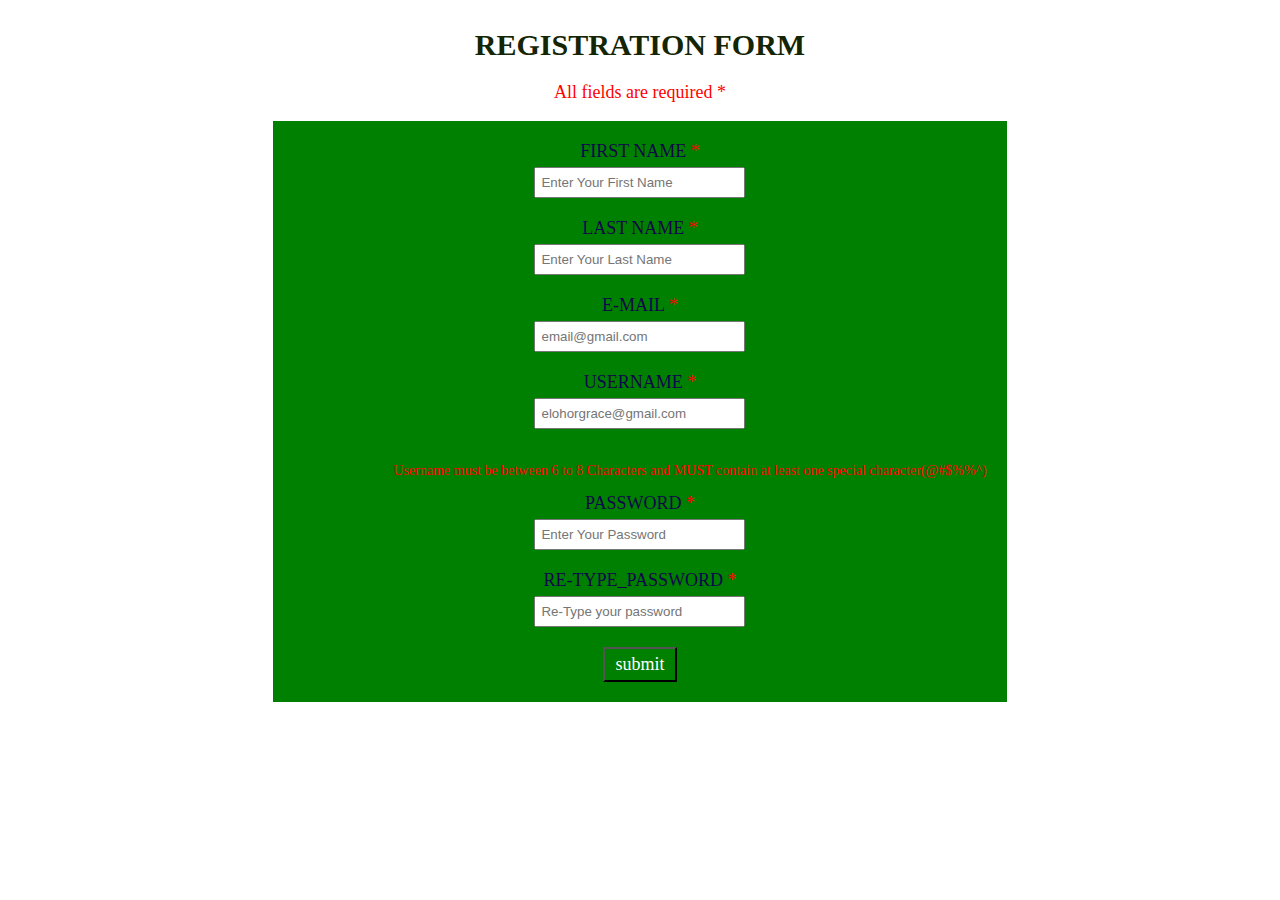
<file: index.html>
<!DOCTYPE html>

<html lang="en">
    
    <head> 
        
        <meta charset="UTF-8"> 
        
        <meta http-equiv="X-UA-Compatible" content="IE=edge"> 
        
        <meta name="viewport" content="width=device-width, initial-scale=1.0"> 
        
        <title>Registration forms</title>
        
        <link rel="stylesheet" href="style.css">
        
    </head>
    <body> 
        
        <section> 
            
            <h1>REGISTRATION FORM</h1> 
            
            <P>All fields are required <span>*</span></P> 
            
            <form action="Form">
                
                <div>
                    
                    <label for="fname">FIRST NAME <span>*</span></label><br> 
                    
                    <input type="text" name="fname" id="fname" placeholder="Enter Your First Name" minlength="6" maxlength="12" required><br> 
                    
                    <label for="lname">LAST NAME <span>*</span></label><br> 
                    
                    <input type="text" name="lname" id="lname" placeholder="Enter Your Last Name" minlength="6" maxlength="12" required><br> 
                    
                    <label for="email">E-MAIL <span>*</span></label><br> <input type="text" name="email" id="email" placeholder="email@gmail.com" required><br> 
                    
                    <label for="uname">USERNAME <span>*</span></label><br> <input type="text" name="uname" id="uname" placeholder="elohorgrace@gmail.com" minlength="6" maxlength="8" pattern="{A-Za-z}{6}, {@#$%%}{1}, {1-9}{1}" required><br> 
                    
                    <p class="uname">Username must be between 6 to 8 Characters and MUST contain at least one special character(@#$%%^) </p> 
                    
                    <label for="pword">PASSWORD <span>*</span></label><br> <input type="password" name="pword" id="pword" placeholder="Enter Your Password" required><br> 
                    
                    <label for="rpword">RE-TYPE_PASSWORD <span>*</span></label><br> 
                    
                    <input type="password" name="rpword" id="rpword" placeholder="Re-Type your password" required><br> 
                    
                    <button id="submit">submit</button> 
                    
                </div> 
            </form> 
        </section> 
        <script src="./script.js"></script>
    </body>
</html>
</file>
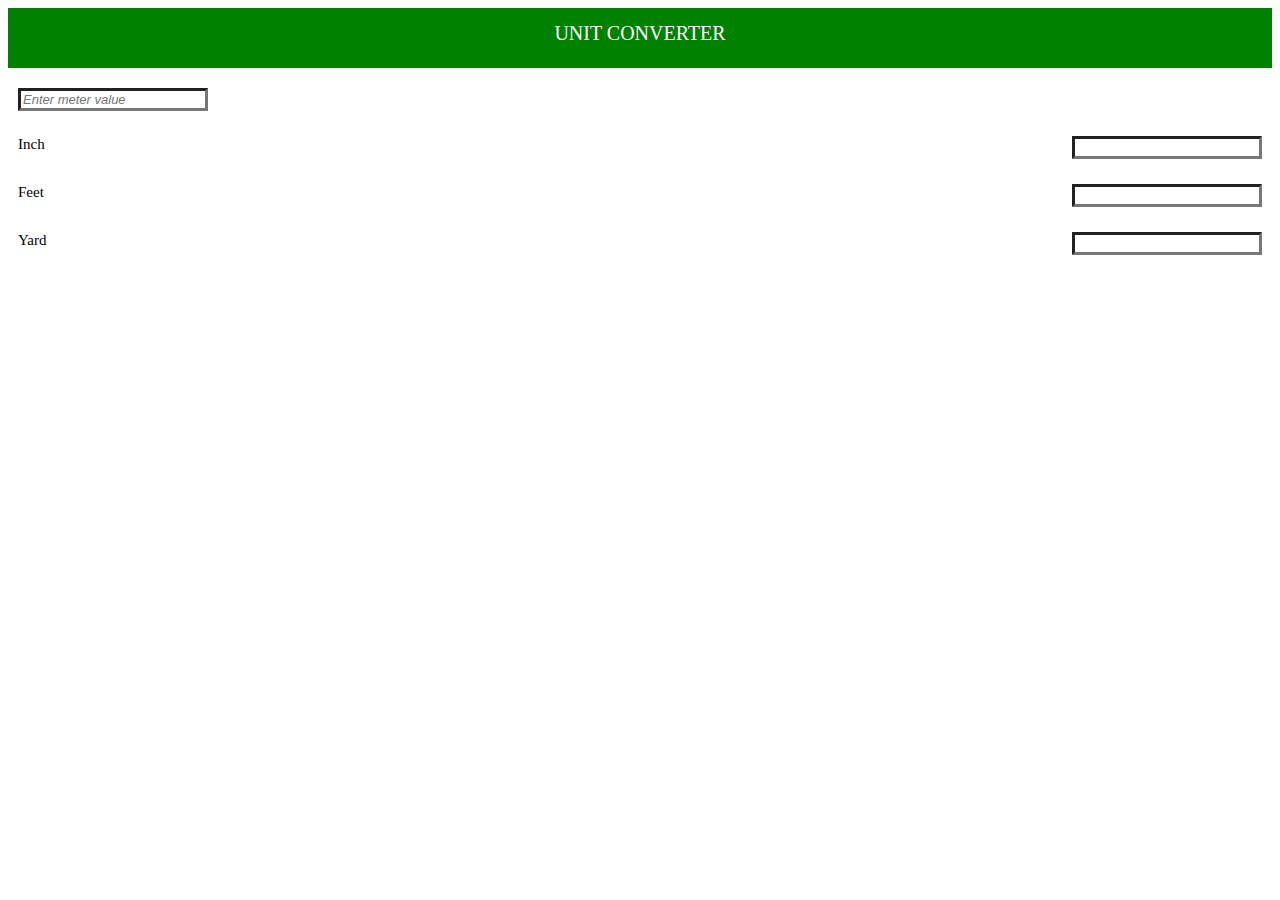
<file: unitconvert.html>
<!DOCTYPE html>
<html>
    <head>
        <title></title>
        <link rel="stylesheet" href="unitconvert.css">
       
        </head>
    <body>
        <section class="container">
    <div id="UC">UNIT CONVERTER</div>
            <form>
        <div>
                
               <input type="number" name="meter" id="meter" placeholder="Enter meter value" class="meter">
        </div>
                
         <div>
                <label for="Inch">Inch</label> 
                <input type="number" name="meter" id="inch" class="meter">
         </div>
                
         <div>
                <label for="Feet">Feet</label> 
                <input type="number" name="feet" id="feet" class="meter">
         </div>
                
         <div>
                <label for="Yard">Yard</label> 
                <input type="number" name="yard" id="yard" class="meter">
                </div>
            </form>
            
        </section>
        <script src="./unitconvert.js"></script>
        
    </body>
    <html>
</file>
<file: style.css>
body{ 
    display: grid; 
    place-content: center;
    
}
h1{ color: rgb(19, 37, 3); 
    
    text-align: center; 
    font-size: 30px;
    font-family: "Times New Roman";
}
div{ 
    
    background-color: green; 
    text-align: center; 
    padding: 20px;
}

p{ 
    font-size: 18px; 
    color:red; 
    text-align: center;
}

label{ 
    
    font-size: 18px; 
    color: rgb(16, 7, 75); 
}
input{ 
    
    margin-top: 5px;
    margin-bottom: 20px; 
    height: 25px; 
    width: 200px; 
    font: 18px; 
    padding-left: 5px;
}
span{ 
    
    color: red;
}
button{ 
    font-size: 18px; 
    padding: 5px 10px;
    background-color: green; 
    color: white;
    font-family: "Times New Roman";
}
.uname{
    
    font-size: 14px;
    margin-left: 100px;
}
</file>
<file: unitconvert.css>
.container{
    background-color: white;
    
    
    
}
#UC{
    background-color: green;
    height:60px;
    line-height: 50px;
    text-align: center;
    font-size: 20px;
    color:white;
    font-family:"Times New Roman"
    
}
form div{
    display:flex;
    justify-content: space-between;
    padding:20px 10px 5px;
   
}
form input{
    width:180px;
    font-size: small;
    font-style: italic;
    border-width: 3px;
}
form label{
    font-size: 15px;
    font-family: "Times New Roman"
}
#convert{
    
    width:80px;
    margin-left: 50px;
    margin-top: 15px;
    height:40px;
    border-radius:5px;
    background-color: green;
    color: white;
    
    
}
</file>
